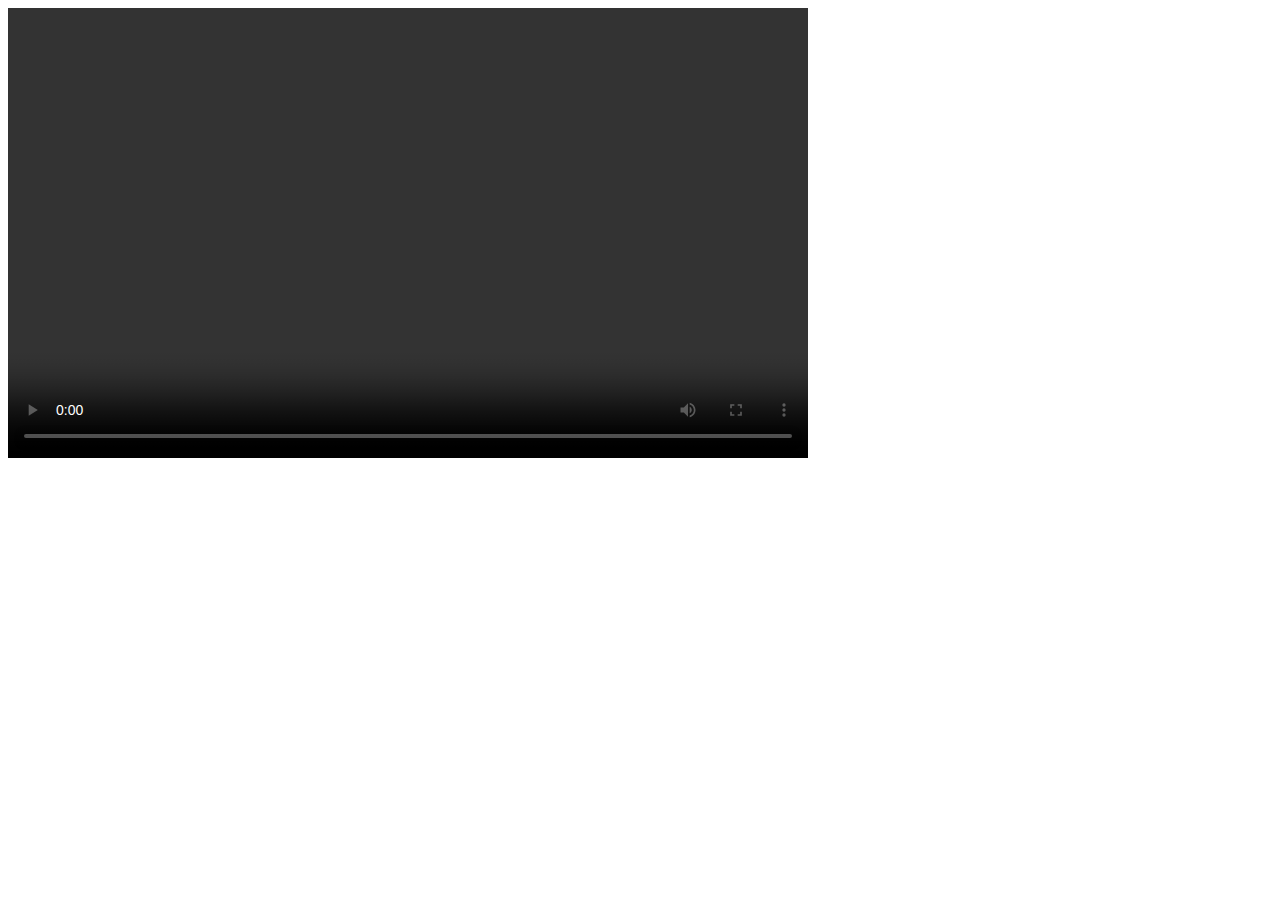
<file: modules/core/src/com/company/testcamera/Utils/master.html>
<!DOCTYPE html>
<html>
<head>
  <meta charset=utf-8 />
  <title>live-camera</title>
  <link href="http://localhost:8080/HLS-demo/css/video.css" rel="stylesheet">
  <script src="http://localhost:8080/HLS-demo/js/video.js"></script>
  <script src="http://localhost:8080/HLS-demo/js/videojs-http-streaming.js"></script>

  <script src="http://localhost:8080/HLS-demo/js/jquery.min.js"></script>
</head>
<body>
<video id="my_video_1" class="video-js vjs-default-skin" controls preload="auto" width="800" height="450"
>
</video>

<script>
  var cameraNumber;
  $(function(){
    cameraNumber= window.location.href.split("=")[1];
    var src = "m3u8/Gear"+cameraNumber+"/playlist.m3u8";
    var myPlayer = videojs("my_video_1", {}, function(){

      var obj  = this;
      obj.src({type:"application/x-mpegURL",src:src});
      obj.load();
    });
    //加载完后直接播放
    myPlayer.play();
    //$(window).unbind('beforeunload');
    $(window).bind('beforeunload',function(){
      if(myPlayer != null)
        myPlayer.dispose();
      teardowns();
      //console.warn("Closing");
      //return "Closing the Player";

    });

    //function teardown(){
    //window.open("http://localhost:8080/app/rest/controller/camera/1/teardown", "_blank");
    //}

    function teardowns(){
      $.ajax({
        url: "http://localhost:8080/app/rest/controller/camera/" + cameraNumber + "/teardown",
        type: 'GET'
      });
    }

  });

</script>

</body>
</html>
</file>
